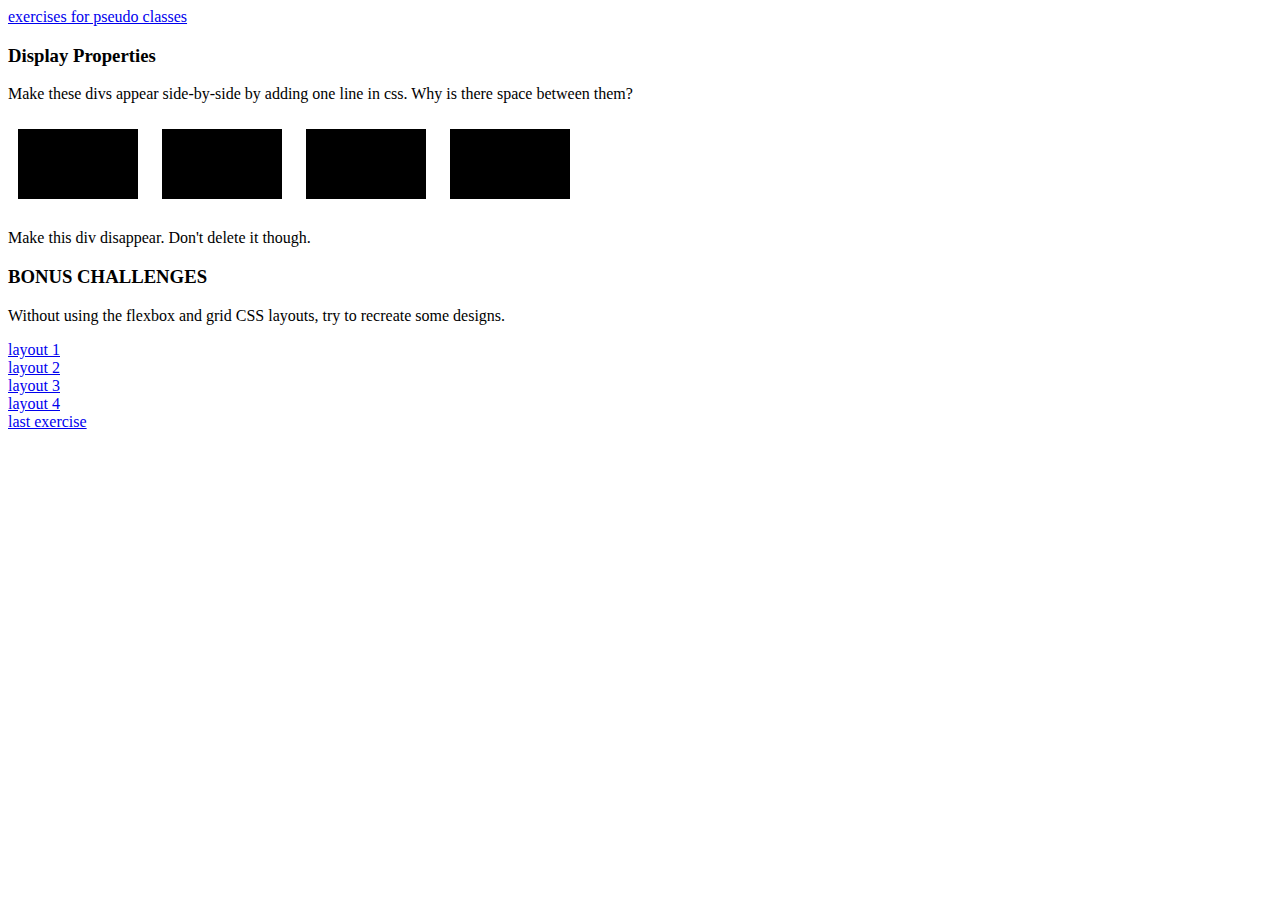
<file: index.html>
<!DOCTYPE html>
<html lang="en">
  <head>
    <meta charset="UTF-8" />
    <meta http-equiv="X-UA-Compatible" content="IE=edge" />
    <meta name="viewport" content="width=device-width, initial-scale=1.0" />
    <title>lecture 6</title>
    <link rel="stylesheet" href="./index.css" />
  </head>
  <body>
    <a href="./pseudoClasses.html">exercises for pseudo classes</a>

    <h3>Display Properties</h3>

    <!-- Question 1 -->
    <p>
      Make these divs appear side-by-side by adding one line in css. Why is there space between them?
    </p>

    <div class="side-by-side"></div>
    <div class="side-by-side"></div>
    <div class="side-by-side"></div>
    <div class="side-by-side"></div>

    <!-- Question 2 -->
    <p>Make this div disappear. Don't delete it though.</p>

    <div class="gone">Poof! I'm gone.</div>

    <h3>BONUS CHALLENGES</h3>
    <p>Without using the flexbox and grid CSS layouts, try to recreate some designs.</p>

    <!-- Create other HTML and CSS files, then create a layout for at least one of them -->
    <div class="layoutExamplesWrapper">
      <a href="https://web.fe.up.pt/~arestivo/page/exercises/css/blocks/style1.html">layout 1</a>
      <a href="https://web.fe.up.pt/~arestivo/page/exercises/css/blocks/style2.html">layout 2</a>
      <a href="https://web.fe.up.pt/~arestivo/page/exercises/css/blocks/style3.html">layout 3</a>
      <a href="https://web.fe.up.pt/~arestivo/page/exercises/css/blocks/style4.html">layout 4</a>
      <a href="./layout.html" target="_blank">last exercise</a>
    </div>
  </body>
</html>
</file>
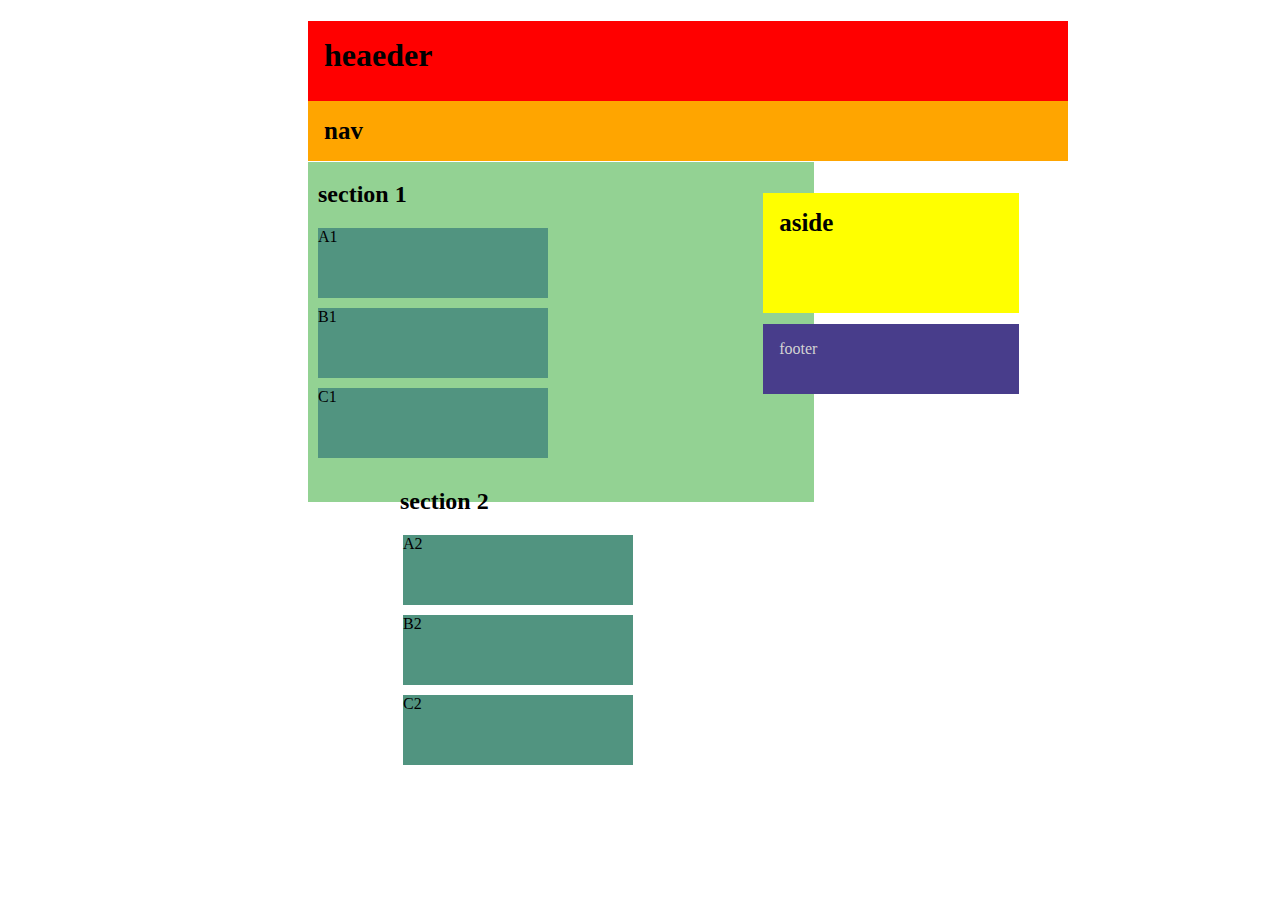
<file: layout.html>
<!DOCTYPE html>
<html lang="en">
<head>
    <meta charset="UTF-8">
    <meta http-equiv="X-UA-Compatible" content="IE=edge">
    <meta name="viewport" content="width=device-width, initial-scale=1.0">
    <link rel="stylesheet" href="./layout.css">
    <title>photo exercise</title>
</head>
<body>
    <div class="firstdiv">
        <h1 class="firsth">heaeder</h1>
    </div>
    <div class="seconddiv">
        <nav class="nav">nav</nav>
    </div>
    <div class="thirddiv">
        <section class="section1">
            <h2 class="section1h">section 1</h2>
            <span>A1</span>
            <span>B1</span>
            <span>C1</span>
        </section>
        <section class="section2">
            <h2 class="section2h">section 2</h2>
            <span>A2</span>
            <span>B2</span>
            <span>C2</span>
        </section>
    </div>
    <div class="fourthdiv"><aside class="aside">aside</aside></div>
    <div class="fifthdiv"><footer class="footer">footer</footer></div>
</body>
</html>
</file>
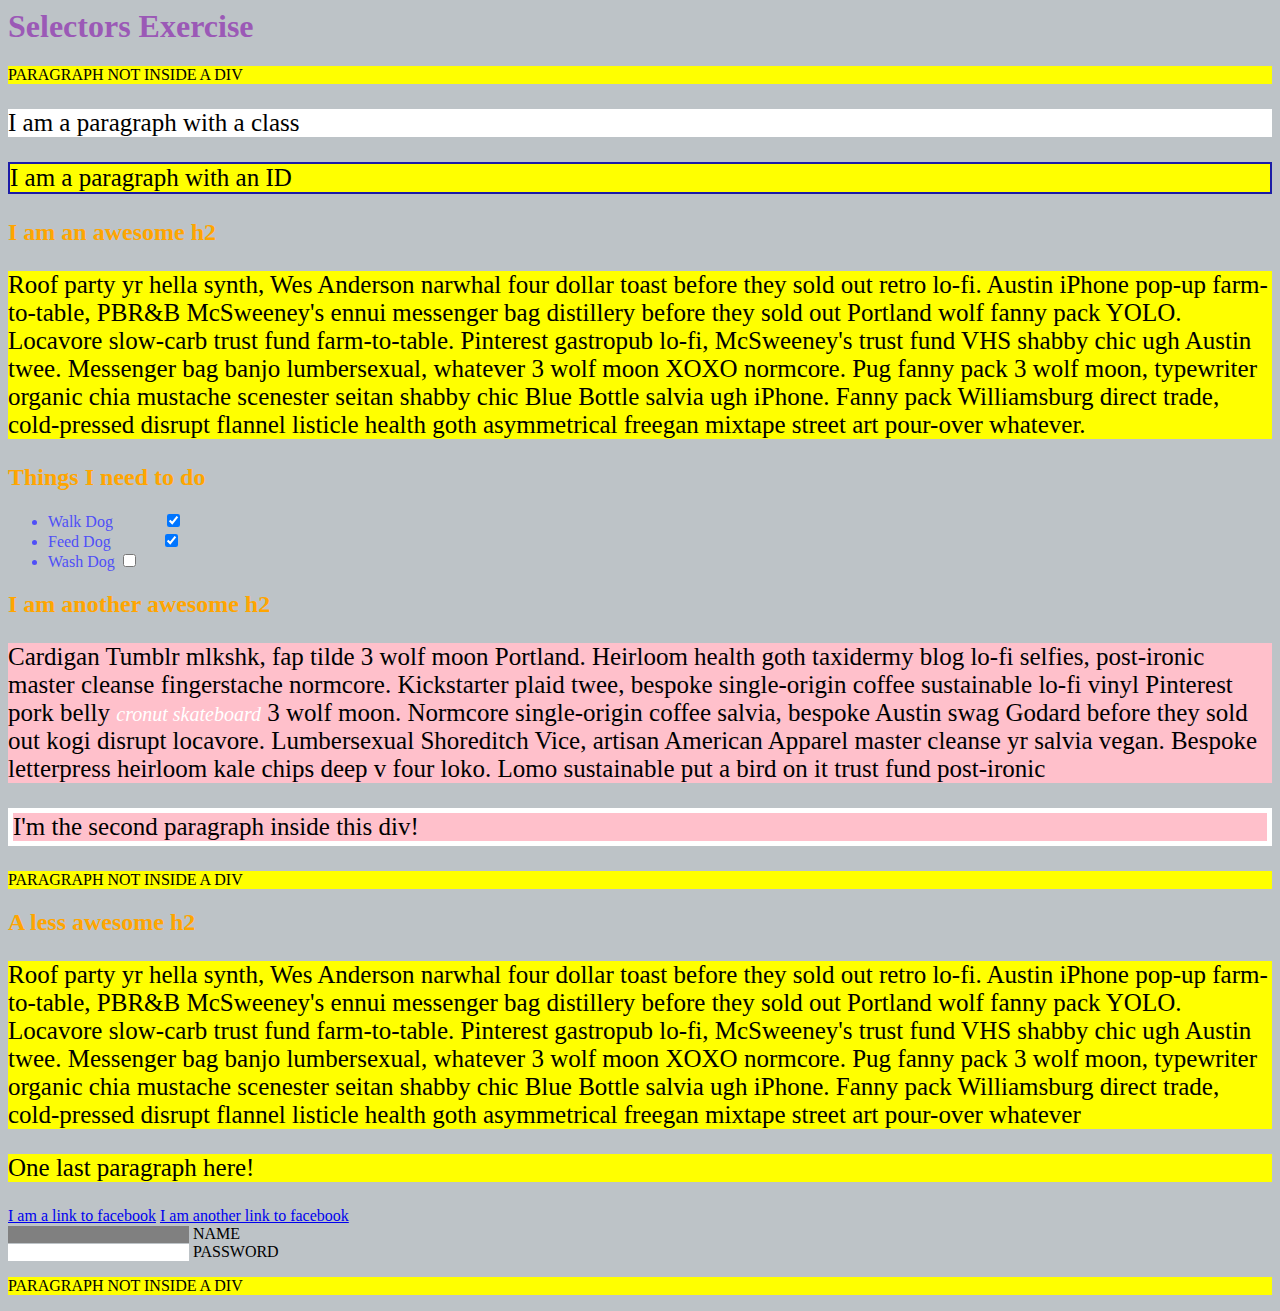
<file: pseudoClasses.html>
<html>
  <head>
    <meta charset="UTF-8" />
    <title>Selectors Exercise</title>
    <link rel="stylesheet" type="text/css" href="./pseudoClasses.css" />
  </head>
  <body>
    <h1>Selectors Exercise</h1>

    <p>PARAGRAPH NOT INSIDE A DIV</p>

    <div>
      <p class="hello">I am a paragraph with a class</p>
      <p id="special">I am a paragraph with an ID</p>

      <h2>I am an awesome h2</h2>

      <p>
        Roof party yr hella synth, Wes Anderson narwhal four dollar toast before they sold out retro
        lo-fi. Austin iPhone pop-up farm-to-table, PBR&B McSweeney's ennui messenger bag distillery
        before they sold out Portland wolf fanny pack YOLO. Locavore slow-carb trust fund farm-to-table.
        Pinterest gastropub lo-fi, McSweeney's trust fund VHS shabby chic ugh Austin twee. Messenger bag
        banjo lumbersexual, whatever 3 wolf moon XOXO normcore. Pug fanny pack 3 wolf moon, typewriter
        organic chia mustache scenester seitan shabby chic Blue Bottle salvia ugh iPhone. Fanny pack
        Williamsburg direct trade, cold-pressed disrupt flannel listicle health goth asymmetrical freegan
        mixtape street art pour-over whatever.
      </p>
    </div>

    <div>
      <h2>Things I need to do</h2>

      <ul>
        <li>Walk Dog <input type="checkbox" checked /></li>
        <li>Feed Dog <input type="checkbox" checked /></li>
        <li>Wash Dog <input type="checkbox" /></li>
      </ul>
    </div>

    <div class="thirddiv">
      <h2>I am another awesome h2</h2>

      <p>
        Cardigan Tumblr mlkshk, fap tilde 3 wolf moon Portland. Heirloom health goth taxidermy blog lo-fi
        selfies, post-ironic master cleanse fingerstache normcore. Kickstarter plaid twee, bespoke
        single-origin coffee sustainable lo-fi vinyl Pinterest pork belly <em>cronut skateboard</em> 3
        wolf moon. Normcore single-origin coffee salvia, bespoke Austin swag Godard before they sold out
        kogi disrupt locavore. Lumbersexual Shoreditch Vice, artisan American Apparel master cleanse yr
        salvia vegan. Bespoke letterpress heirloom kale chips deep v four loko. Lomo sustainable put a
        bird on it trust fund post-ironic
      </p>

      <p id="whiteborder">I'm the second paragraph inside this div!</p>
    </div>

    <p>PARAGRAPH NOT INSIDE A DIV</p>

    <div>
      <h2>A less awesome h2</h2>

      <p>
        Roof party yr hella synth, Wes Anderson narwhal four dollar toast before they sold out retro
        lo-fi. Austin iPhone pop-up farm-to-table, PBR&B McSweeney's ennui messenger bag distillery
        before they sold out Portland wolf fanny pack YOLO. Locavore slow-carb trust fund farm-to-table.
        Pinterest gastropub lo-fi, McSweeney's trust fund VHS shabby chic ugh Austin twee. Messenger bag
        banjo lumbersexual, whatever 3 wolf moon XOXO normcore. Pug fanny pack 3 wolf moon, typewriter
        organic chia mustache scenester seitan shabby chic Blue Bottle salvia ugh iPhone. Fanny pack
        Williamsburg direct trade, cold-pressed disrupt flannel listicle health goth asymmetrical freegan
        mixtape street art pour-over whatever
      </p>

      <p>One last paragraph here!</p>

      <a href="https://www.facebook.com">I am a link to facebook</a>
      <a href="https://www.facebook.com">I am another link to facebook</a>
      <br />

      <input type="text" name="name" /><label> Name</label><br />
      <input type="password" name="password" /><label> Password</label><br />
    </div>

    <p>PARAGRAPH NOT INSIDE A DIV</p>
  </body>
</html>
</file>
<file: index.css>
/* Question 1 */
.side-by-side {
  width: 120px;
  height: 70px;
  background-color: black;
  margin: 10px;
  display: inline-block;
}

/* Question 2 */
.gone {
  background-color: lightgrey;
  color: grey;
  font-size: 30px;
  width: 100px;
  display: none;
}

.layoutExamplesWrapper > a {
  display: block;
}
</file>
<file: layout.css>
body{
    margin: none;
}
.firstdiv{
    margin: auto 300px;
    background-color: red;
    height: 80px; 
    width: 60.1%;
}
.firsth{
    padding: 16px;
}
.seconddiv{
    margin: auto 300px;
    background-color: orange;
    height: 60px; 
    width: 60.1%;
    display: inline-block;
}
.nav{
    padding: 16px;
    font-weight: bold;
    font-size: 25px;
}
.thirddiv{
    background-color: rgba(32, 162, 32, 0.484);
    height: 340px;
    width: 39.5%;
    margin-left: 300px;   
    position: absolute;
    top: 161.5px;
}
.section1{
    display: inline-block;  
}
.section1h{
    margin-left: 10px;
}
.section2h{
    margin-left: 7px;
}
.section2{
    display: inline-block;
    margin-left: 85px;
}
span{
    display: block;
    width: 230px;
    height: 70px;
    background-color: rgb(81, 148, 128);
    margin: 10px;
}
.fourthdiv{
    background-color: yellow;
    width: 20%;
    height: 120px;
    margin-left: 59%;
    position: absolute;
    top: 21.4%;
}
.aside{
    padding: 16px;
    font-weight: bold;
    font-size: 25px;
}
.fifthdiv{
    background-color: darkslateblue;
    height: 70px;
    width: 20%;
    margin-left: 59%;
    position: absolute;
    top: 36%;
}
.footer{
    padding: 16px;
    color: lightgray;
}
</file>
<file: pseudoClasses.css>
body{
  background-color:#bdc3c7 ;
}
h1{
  color: #9b59b6;
}
h2 {
  color: orange;
}
li{
  color: rgb(79, 79, 247);
}
p{
  background-color: yellow;
}
input{
  border: 3px red;
}
.hello{
  background-color: white;
}
#special{
  border: 2px solid rgb(28, 28, 167);
}
div  p{
  font-size: 25px;
}
[type="text"]{
  background-color: gray;
}
.thirddiv p{
  background-color: pink;
}
#whiteborder{
  border: solid 5px white;
}
.thirddiv em{
  color: white;
  font-size: 20px;
}
input:checked{
  margin-left: 50px;
}
label{
  text-transform: uppercase;
}
#special ::first-letter{
  color: green;
  font-size: 100px;
}
h1:hover{
  color: blue;
}
a:visited{
  color: gray;
}
</file>
